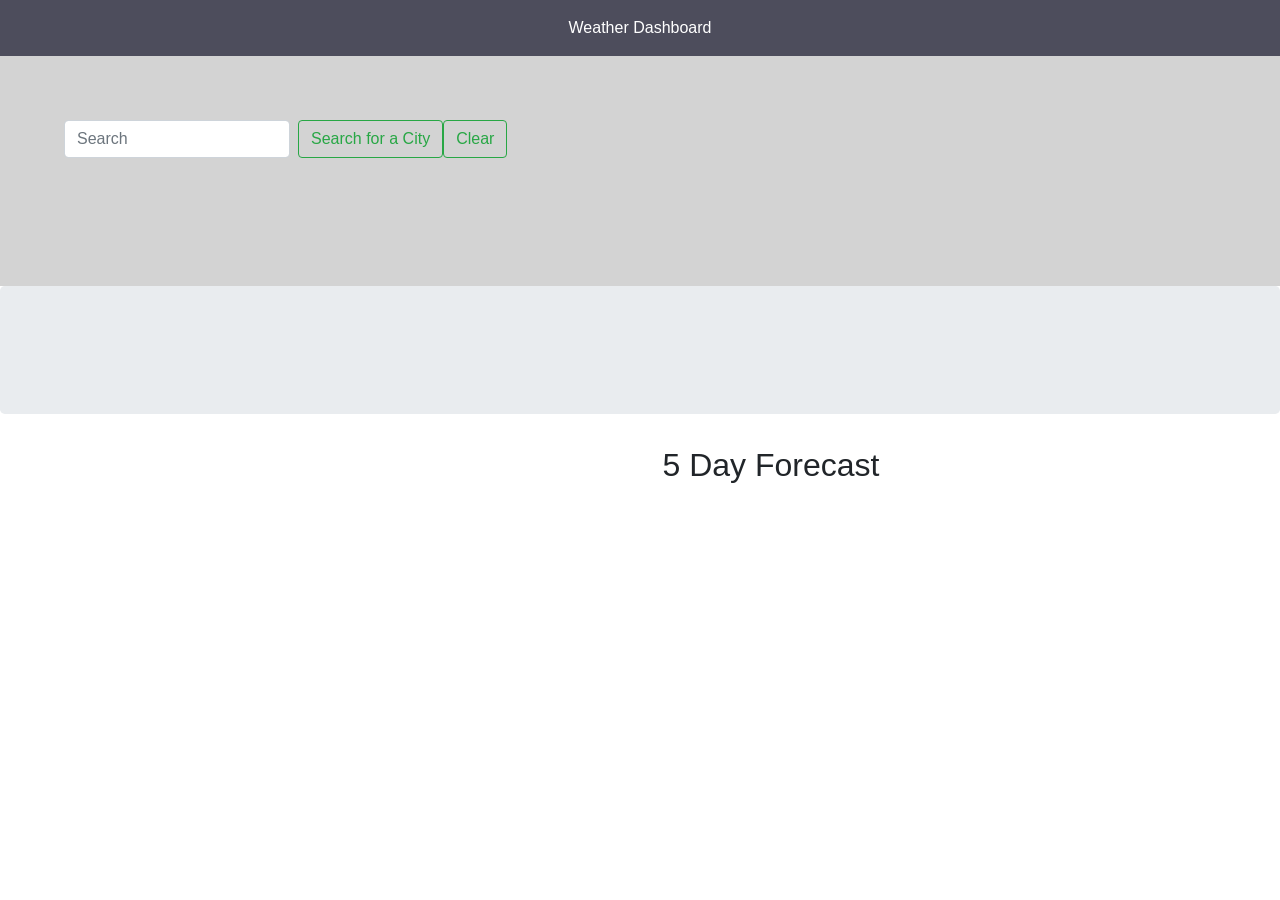
<file: index.html>
<!DOCTYPE html>
<html lang="en">

<head>
    <meta charset="UTF-8" />
    <meta name="viewport" content="width=device-width, initial-scale=1.0" />
    <title>Weather Dashboard</title>
    <link rel="stylesheet" href="style.css" />
    <link rel="stylesheet" href="https://cdn.jsdelivr.net/npm/bootstrap@4.5.3/dist/css/bootstrap.min.css"
        integrity="sha384-TX8t27EcRE3e/ihU7zmQxVncDAy5uIKz4rEkgIXeMed4M0jlfIDPvg6uqKI2xXr2" crossorigin="anonymous" />
    <script src="https://code.jquery.com/jquery-3.5.1.slim.min.js"
        integrity="sha384-DfXdz2htPH0lsSSs5nCTpuj/zy4C+OGpamoFVy38MVBnE+IbbVYUew+OrCXaRkfj"
        crossorigin="anonymous"></script>
    <script src="https://cdn.jsdelivr.net/npm/bootstrap@4.5.3/dist/js/bootstrap.bundle.min.js"
        integrity="sha384-ho+j7jyWK8fNQe+A12Hb8AhRq26LrZ/JpcUGGOn+Y7RsweNrtN/tE3MoK7ZeZDyx"
        crossorigin="anonymous"></script>
</head>

<body>
    <!-- NAVBAR -->
    <nav class="navbar" id="Navbar" style="background-color: rgb(77, 77, 92)">
        <span class="navbar-text mx-auto text-white"> Weather Dashboard </span>
    </nav>
    <!-- LEFT SIDE -->
    <div class="leftside" id="leftside" type="leftside" placeholder="leftside">
        <!-- SEARCH BAR -->
        <header class="search">
            <form class="form-inline">
                <input class="form-control mr-sm-2" type="search" placeholder="Search" id="Search"
                    aria-label="Search" />
                <button class="btn btn-outline-success my-2 my-sm-0" id="search-btn" type="submit">
                    Search for a City
                </button>
                <button class="btn btn-outline-success my-2 my-sm-0" id="save-btn" type="save">
                    Clear
                </button>
            </form>
        </header>
        <!-- LIST OF CITIES -->
        <div id= "savedcities"></div>
    </div>

    <!-- MAIN INFORMATION -->
    <div class="jumbotron">

    </div>

    <!-- 7 DAY FORECAST -->
    <div class="row">
        <!-- this is where the 5 day weather forcast will go -->
        <div class="forecast">
            <h2 class="forecast-title">5 Day Forecast</h2>
            <div class="row1">
                <div class="col" id="forecast1"></div>
                <div class="col" id="forecast2"></div>
                <div class="col" id="forecast3"></div>
                <div class="col" id="forecast4"></div>
                <div class="col" id="forecast5"></div>
            </div>
        </div>
    </div>
    <!-- <div class="carousel"> -->
        <!-- <div class="col mb-4">
            <div class="card">
                <img src="/assets/016.JPG" class="card-img-top" alt="tree" />
                <div class="card-body">
                    <h5 class="card-title">Monday</h5>
                    <p class="card-text">
                        This is a longer card with supporting text below as a natural
                        lead-in to additional content. This content is a little bit
                        longer.
                    </p>
                </div>
            </div>
        </div>
        <div class="col mb-4">
            <div class="card">
                <img src="/assets/023.JPG" class="card-img-top" alt="pinecone" />
                <div class="card-body">
                    <h5 class="card-title">Tuesday</h5>
                    <p class="card-text">
                        This is a longer card with supporting text below as a natural
                        lead-in to additional content. This content is a little bit
                        longer.
                    </p>
                </div>
            </div>
        </div>
        <div class="col mb-4">
            <div class="card">
                <img src="/assets/acker lavallee printable flower.jpg" class="card-img-top" alt="purpleflower" />
                <div class="card-body">
                    <h5 class="card-title">Wednesday</h5>
                    <p class="card-text">
                        This is a longer card with supporting text below as a natural
                        lead-in to additional content.
                    </p>
                </div>
            </div>
        </div>
        <div class="col mb-4">
            <div class="card">
                <img src="/assets/DSCN6681 - Copy.JPG" class="card-img-top" alt="sunflower" />
                <div class="card-body">
                    <h5 class="card-title">Thursday</h5>
                    <p class="card-text">
                        This is a longer card with supporting text below as a natural
                        lead-in to additional content. This content is a little bit
                        longer.
                    </p>
                </div>
            </div>
        </div>
        <div class="col mb-4">
            <div class="card">
                <img src="/assets/landscape 10  copy_1.jpg" class="card-img-top" alt="treewithleaves" />
                <div class="card-body">
                    <h5 class="card-title">Friday</h5>
                    <p class="card-text">
                        This is a longer card with supporting text below as a natural
                        lead-in to additional content. This content is a little bit
                        longer.
                    </p>
                </div>
            </div>
        </div>
        <div class="col mb-4">
            <div class="card">
                <img src="/assets/DSCN8135.JPG" class="card-img-top" alt="moss" />
                <div class="card-body">
                    <h5 class="card-title">Saturday</h5>
                    <p class="card-text">
                        This is a longer card with supporting text below as a natural
                        lead-in to additional content. This content is a little bit
                        longer.
                    </p>
                </div>
            </div>
        </div>
        <div class="col mb-4">
            <div class="card">
                <img src="/assets/FSCN6829 - Copy.JPG" class="card-img-top" alt="pinecpne" />
                <div class="card-body">
                    <h5 class="card-title">Sunday</h5>
                    <p class="card-text">
                        This is a longer card with supporting text below as a natural
                        lead-in to additional content. This content is a little bit
                        longer.
                    </p>
                </div>
            </div>
        </div> -->
    <!-- </div> -->

    <!-- J Query -->
    <script src="https://code.jquery.com/jquery-3.5.1.min.js"
        integrity="sha256-9/aliU8dGd2tb6OSsuzixeV4y/faTqgFtohetphbbj0=" crossorigin="anonymous"></script>
    <script src="script.js"></script>
</body>

</html>
</file>
<file: style.css>
/* NAVBAR */
.navbar {
  width: 100%;
  height: 100%;
}

/* LEFT SIDE */
.leftside {
  background-color: lightgrey;
  width: 100%;
  height: 100%;
  padding-bottom: 10%;
}

/* SEARCH BAR */
.search {
  padding-top: 5%;
  padding-left: 5%;
  padding-right: 5%;
}
/* LIST OF CITIES */
/* #majorcities {
  padding-left: 10%;
  padding-right: 10%;
  padding-top: 10%;
  float: left;
}

#yourcities {
  padding-right: 10%;
  padding-left: 10%;
  padding-top: 2%;
  float: right;
} */

/* RIGHT SIDE */

/* PICKED CITY */
.jumbotron {
  background-color: aquamarine;
  float: top;
  width: 100%;
  height: 100%;
  padding-top: 5%;
}
/* 7 DAY FORECAST */
.card {
  background-color: lightgrey;
}

.forecast-title{
  padding-left: 20%;
}

.row1{
  display: inline;
  border: inherit;
  border-color: lawngreen;
}

.col{
  display: inline-block;
  width: fit-content;
  border: inherit;
  border-color: lawngreen;
  border-style: dashed;
}

.forecast{
  text-align: center;
  width: 100%;
  height: auto;
  display: inline;
  block-size: 20%;
}

.forecast1{
  border-style: dotted;
}
.forecast2{
  border-style: dashed;
}
.forecast3{
  border-style: dotted;
}
.forecast4{
  border-style: dashed;
}
.forecast5{
  border-style: dotted;
}
</file>
